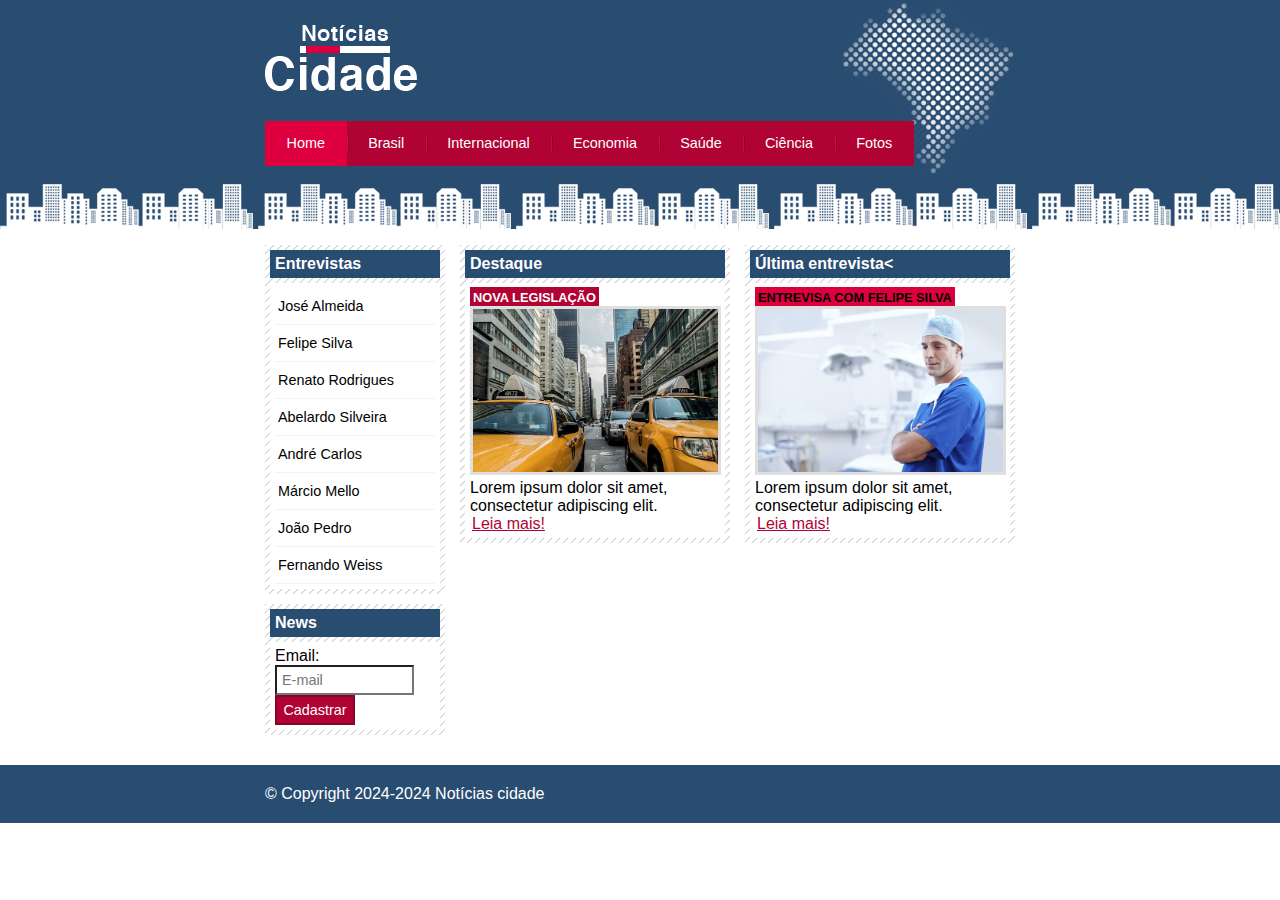
<file: index.html>
<!DOCTYPE html>
<html lang="en">

    <head>
        <title>Notícias cidade - Seu site de notícias</title>
        <meta charset="UTF-8">

        <!--Estilo customizado-->
        <link rel="stylesheet" type="text/css" href="css/estilo.css">
    </head>

    <body class="home">
        <!-- Inicio container -->
        <div id="container">
           <!-- Inicio topo -->
           <div id="topo">
                <h1 class="logo">Notícias cidade</h1>
                <ul id="navegacao">
                    <li class="primeiro">
                        <a id="home" href="index.html">Home</a></li>
                    <li>
                        <a id="brasil" href="Brasil.html">Brasil</a></li>
                    <li>
                        <a id="internacional" href="internacional.html">Internacional</a></li>
                    <li>
                        <a id="economia" href="economia.html">Economia</a></li>
                    <li>
                        <a id="saude" href="saude.html">Saúde</a></li>
                    <li>
                        <a id="ciencia" href="ciencia.html">Ciência</a></li>
                    <li>
                        <a id="foto" href="fotos.html">Fotos</a></li>
                </ul>
           </div><!-- Fim topo -->
           
           <!-- Inicio conteudo -->
           <div id="conteudo">
                <!-- Inicio primario -->
                <div id="primario">
                    <div class="caixa destaque">
                        <h2>Destaque</h2>
                        <div class="caixa-conteudo">
                            <h3>Nova legislação</h3>
                            <img class="imagem-principal" src="imagens/taxi.jpg" width="100%">
                            <p>
                                Lorem ipsum dolor sit amet,
                                consectetur adipiscing elit.
                            </p>
                            <a href="">Leia mais!</a>
                        </div>
                    </div>
                </div><!-- Fim primario-->

                <div id="secundario">
                    <div class="caixa entrevista">
                        <h2>Última entrevista<</h2>
                        <div class="caixa-conteudo">
                            <h3>Entrevisa com Felipe Silva</h3>
                            <img class="imagem-principal" src="imagens/doutor.jpg" width="100%">
                            <p>
                                Lorem ipsum dolor sit amet,
                                consectetur adipiscing elit.
                            </p>
                            <a href="">Leia mais!</a>
                        </div>
                    </div>
                </div>
                
                <!-- Inicio lateral -->
                <div id="lateral">

                    <div class="caixa">
                        <h2>Entrevistas</h2>
                        <div class="caixa-conteudo">
                            <ul>
                                <li><a href="">José Almeida</a></li>
                                <li><a href="">Felipe Silva</a></li>
                                <li><a href="">Renato Rodrigues</a></li>
                                <li><a href="">Abelardo Silveira</a></li>
                                <li><a href="">André Carlos</a></li>
                                <li><a href="">Márcio Mello</a></li>
                                <li><a href="">João Pedro</a></li>
                                <li><a href="">Fernando Weiss</a></li>
                            </ul>
                        </div>
                    </div>

                    <div class="caixa">
                        <h2>News</h2>
                        <div class="caixa-conteudo">
                            
                            <form action="">
                                <div>
                                    <label for="email">Email:</label>
                                    <input type="text" name="email" id="email" placeholder="E-mail">
                                </div>
                                <div>
                                    <input class="submit" type="submit" value="Cadastrar" id="">
                                </div>
                            </form>

                        </div>
                    </div>
                    
                </div><!-- Fim lateral -->

           </div><!-- Fim conteudo -->

        </div> <!-- Fim container -->

        <!-- Inicio rodape -->
        <div id="container-rodape" style="clear: both;">
            <div id="rodape">
                &copy; Copyright 2024-2024 Notícias cidade
            </div>
       </div>
       <!-- Fim conteudo -->

    </body>

</html>
</file>
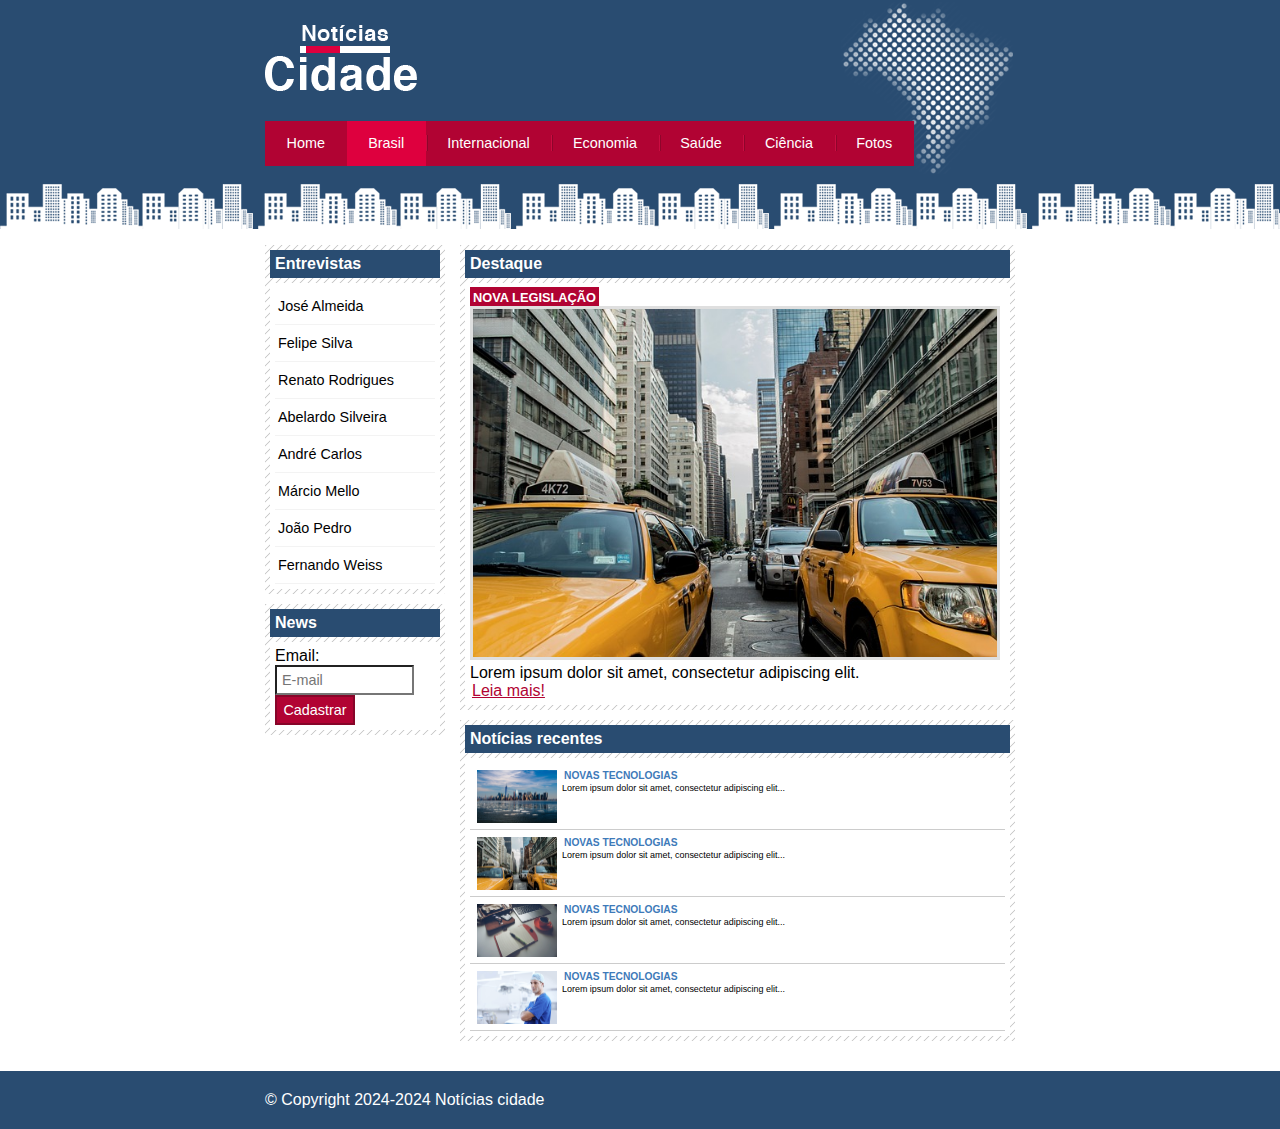
<file: brasil.html>
<!DOCTYPE html>
<html lang="en">

    <head>
        <title>Notícias cidade - Seu site de notícias</title>
        <meta charset="UTF-8">

        <!--Estilo customizado-->
        <link rel="stylesheet" type="text/css" href="css/estilo.css">
    </head>

    <body id="duas-colunas" class="brasil">
        <!-- Inicio container -->
        <div id="container">
           <!-- Inicio topo -->
           <div id="topo">
                <h1 class="logo">Notícias cidade</h1>
                <ul id="navegacao">
                    <li class="primeiro">
                        <a id="home" href="index.html">Home</a></li>
                    <li>
                        <a id="brasil" href="Brasil.html">Brasil</a></li>
                    <li>
                        <a id="internacional" href="internacional.html">Internacional</a></li>
                    <li>
                        <a id="economia" href="economia.html">Economia</a></li>
                    <li>
                        <a id="saude" href="saude.html">Saúde</a></li>
                    <li>
                        <a id="ciencia" href="ciencia.html">Ciência</a></li>
                    <li>
                        <a id="foto" href="fotos.html">Fotos</a></li>
                </ul>
           </div><!-- Fim topo -->
           
           <!-- Inicio conteudo -->
           <div id="conteudo">
                <!-- Inicio primario -->
                <div id="primario">
                    <div class="caixa destaque">
                        <h2>Destaque</h2>
                        <div class="caixa-conteudo">
                            <h3>Nova legislação</h3>
                            <img class="imagem-principal" src="imagens/taxi.jpg" width="100%">
                            <p>
                                Lorem ipsum dolor sit amet,
                                consectetur adipiscing elit.
                            </p>
                            <a href="">Leia mais!</a>
                        </div>
                    </div>

                    <div class="caixa">
                        <h2>Notícias recentes</h2>
                        <div class="caixa-conteudo">
                            <ul id="lista-noticias">
                                <li>
                                    <a href="">
                                        <img src="imagens/cidade.jpg" width="80">
                                        <h3>Novas tecnologias</h3>
                                        <p>Lorem ipsum dolor sit amet,
                                            consectetur adipiscing elit...</p>
                                    </a>
                                </li>
                                <li>
                                    <a href="">
                                        <img src="imagens/taxi.jpg" width="80">
                                        <h3>Novas tecnologias</h3>
                                        <p>Lorem ipsum dolor sit amet,
                                            consectetur adipiscing elit...</p>
                                    </a>
                                </li>
                                <li>
                                    <a href="">
                                        <img src="imagens/tecnologia.jpg" width="80">
                                        <h3>Novas tecnologias</h3>
                                        <p>Lorem ipsum dolor sit amet,
                                            consectetur adipiscing elit...</p>
                                    </a>
                                </li>
                                <li>
                                    <a href="">
                                        <img src="imagens/doutor.jpg" width="80">
                                        <h3>Novas tecnologias</h3>
                                        <p>Lorem ipsum dolor sit amet,
                                            consectetur adipiscing elit...</p>
                                    </a>
                                </li>
                            </ul>
                        </div>
                    </div>

                </div><!-- Fim primario-->
                
                <!-- Inicio lateral -->
                <div id="lateral">

                    <div class="caixa">
                        <h2>Entrevistas</h2>
                        <div class="caixa-conteudo">
                            <ul>
                                <li><a href="">José Almeida</a></li>
                                <li><a href="">Felipe Silva</a></li>
                                <li><a href="">Renato Rodrigues</a></li>
                                <li><a href="">Abelardo Silveira</a></li>
                                <li><a href="">André Carlos</a></li>
                                <li><a href="">Márcio Mello</a></li>
                                <li><a href="">João Pedro</a></li>
                                <li><a href="">Fernando Weiss</a></li>
                            </ul>
                        </div>
                    </div>

                    <div class="caixa">
                        <h2>News</h2>
                        <div class="caixa-conteudo">
                            
                            <form action="">
                                <div>
                                    <label for="email">Email:</label>
                                    <input type="text" name="email" id="email" placeholder="E-mail">
                                </div>
                                <div>
                                    <input class="submit" type="submit" value="Cadastrar" id="">
                                </div>
                            </form>

                        </div>
                    </div>
                    
                </div><!-- Fim lateral -->

           </div><!-- Fim conteudo -->

        </div> <!-- Fim container -->

        <!-- Inicio rodape -->
        <div id="container-rodape" style="clear: both;">
            <div id="rodape">
                &copy; Copyright 2024-2024 Notícias cidade
            </div>
       </div>
       <!-- Fim conteudo -->

    </body>

</html>
</file>
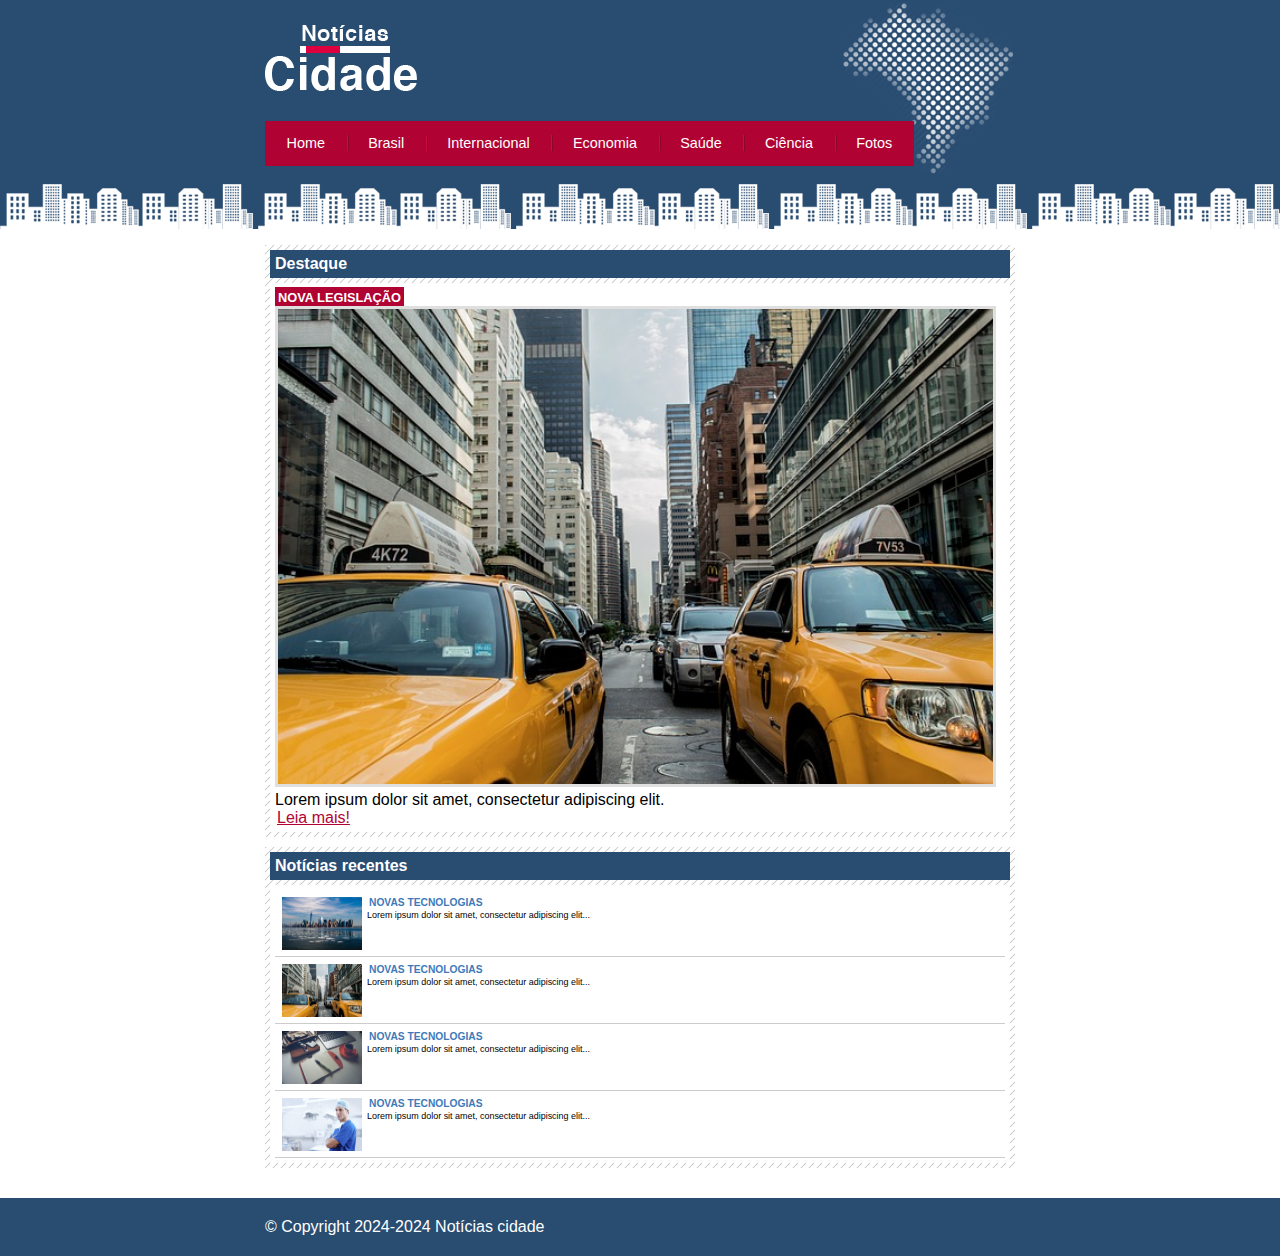
<file: fotos.html>
<!DOCTYPE html>
<html lang="en">

    <head>
        <title>Notícias cidade - Seu site de notícias</title>
        <meta charset="UTF-8">

        <!--Estilo customizado-->
        <link rel="stylesheet" type="text/css" href="css/estilo.css">
    </head>

    <body id="uma-coluna" class="fotos">
        <!-- Inicio container -->
        <div id="container">
           <!-- Inicio topo -->
           <div id="topo">
                <h1 class="logo">Notícias cidade</h1>
                <ul id="navegacao">
                    <li class="primeiro">
                        <a id="home" href="index.html">Home</a></li>
                    <li>
                        <a id="brasil" href="Brasil.html">Brasil</a></li>
                    <li>
                        <a id="internacional" href="internacional.html">Internacional</a></li>
                    <li>
                        <a id="economia" href="economia.html">Economia</a></li>
                    <li>
                        <a id="saude" href="saude.html">Saúde</a></li>
                    <li>
                        <a id="ciencia" href="ciencia.html">Ciência</a></li>
                    <li>
                        <a id="foto" href="fotos.html">Fotos</a></li>
                </ul>
           </div><!-- Fim topo -->
           
           <!-- Inicio conteudo -->
           <div id="conteudo">
                <!-- Inicio primario -->
                <div id="primario">
                    <div class="caixa destaque">
                        <h2>Destaque</h2>
                        <div class="caixa-conteudo">
                            <h3>Nova legislação</h3>
                            <img class="imagem-principal" src="imagens/taxi.jpg" width="100%">
                            <p>
                                Lorem ipsum dolor sit amet,
                                consectetur adipiscing elit.
                            </p>
                            <a href="">Leia mais!</a>
                        </div>
                    </div>

                    <div class="caixa">
                        <h2>Notícias recentes</h2>
                        <div class="caixa-conteudo">
                            <ul id="lista-noticias">
                                <li>
                                    <a href="">
                                        <img src="imagens/cidade.jpg" width="80">
                                        <h3>Novas tecnologias</h3>
                                        <p>Lorem ipsum dolor sit amet,
                                            consectetur adipiscing elit...</p>
                                    </a>
                                </li>
                                <li>
                                    <a href="">
                                        <img src="imagens/taxi.jpg" width="80">
                                        <h3>Novas tecnologias</h3>
                                        <p>Lorem ipsum dolor sit amet,
                                            consectetur adipiscing elit...</p>
                                    </a>
                                </li>
                                <li>
                                    <a href="">
                                        <img src="imagens/tecnologia.jpg" width="80">
                                        <h3>Novas tecnologias</h3>
                                        <p>Lorem ipsum dolor sit amet,
                                            consectetur adipiscing elit...</p>
                                    </a>
                                </li>
                                <li>
                                    <a href="">
                                        <img src="imagens/doutor.jpg" width="80">
                                        <h3>Novas tecnologias</h3>
                                        <p>Lorem ipsum dolor sit amet,
                                            consectetur adipiscing elit...</p>
                                    </a>
                                </li>
                            </ul>
                        </div>
                    </div>

                </div><!-- Fim primario-->

           </div><!-- Fim conteudo -->

        </div> <!-- Fim container -->

        <!-- Inicio rodape -->
        <div id="container-rodape" style="clear: both;">
            <div id="rodape">
                &copy; Copyright 2024-2024 Notícias cidade
            </div>
       </div>
       <!-- Fim conteudo -->

    </body>

</html>
</file>
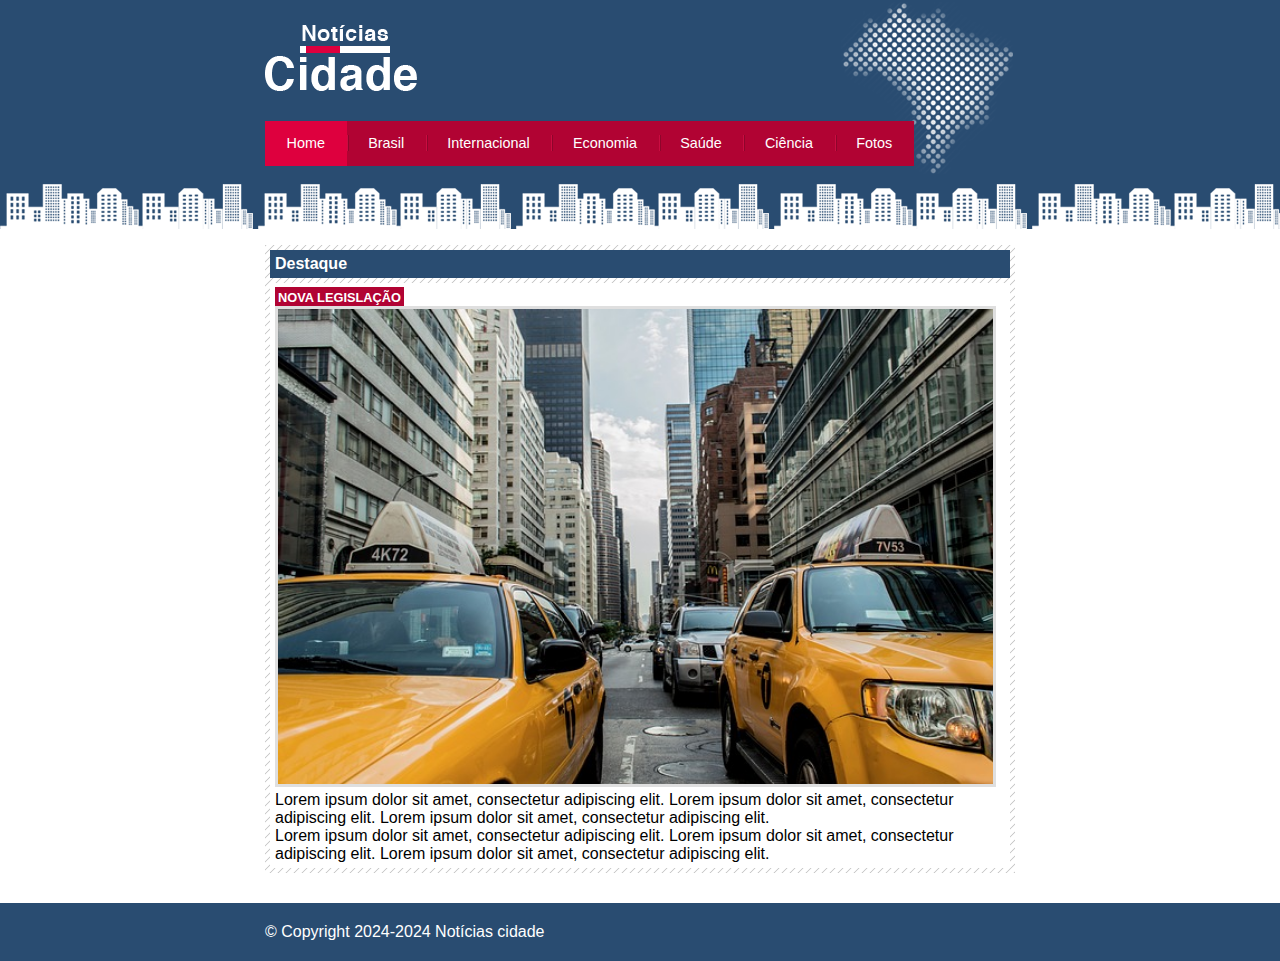
<file: nova-legislacao.html>
<!DOCTYPE html>
<html lang="en">

    <head>
        <title>Notícias cidade - Seu site de notícias</title>
        <meta charset="UTF-8">

        <!--Estilo customizado-->
        <link rel="stylesheet" type="text/css" href="css/estilo.css">
    </head>

    <body id="uma-coluna" class="home">
        <!-- Inicio container -->
        <div id="container">
           <!-- Inicio topo -->
           <div id="topo">
                <h1 class="logo">Notícias cidade</h1>
                <ul id="navegacao">
                    <li class="primeiro">
                        <a id="home" href="index.html">Home</a></li>
                    <li>
                        <a id="brasil" href="Brasil.html">Brasil</a></li>
                    <li>
                        <a id="internacional" href="internacional.html">Internacional</a></li>
                    <li>
                        <a id="economia" href="economia.html">Economia</a></li>
                    <li>
                        <a id="saude" href="saude.html">Saúde</a></li>
                    <li>
                        <a id="ciencia" href="ciencia.html">Ciência</a></li>
                    <li>
                        <a id="foto" href="fotos.html">Fotos</a></li>
                </ul>
           </div><!-- Fim topo -->
           
           <!-- Inicio conteudo -->
           <div id="conteudo">
                <!-- Inicio primario -->
                <div id="primario">
                    <div class="caixa destaque">
                        <h2>Destaque</h2>
                        <div class="caixa-conteudo">
                            <h3>Nova legislação</h3>
                            <img class="imagem-principal" src="imagens/taxi.jpg" width="100%">
                            <p>
                                Lorem ipsum dolor sit amet,
                                consectetur adipiscing elit.
                                Lorem ipsum dolor sit amet,
                                consectetur adipiscing elit.
                                Lorem ipsum dolor sit amet,
                                consectetur adipiscing elit.
                            </p>
                            <p>
                                Lorem ipsum dolor sit amet,
                                consectetur adipiscing elit.
                                Lorem ipsum dolor sit amet,
                                consectetur adipiscing elit.
                                Lorem ipsum dolor sit amet,
                                consectetur adipiscing elit.
                            </p>
                        </div>
                    </div>

                </div><!-- Fim primario-->

           </div><!-- Fim conteudo -->

        </div> <!-- Fim container -->

        <!-- Inicio rodape -->
        <div id="container-rodape" style="clear: both;">
            <div id="rodape">
                &copy; Copyright 2024-2024 Notícias cidade
            </div>
       </div>
       <!-- Fim conteudo -->

    </body>

</html>
</file>
<file: css/estilo.css>
/*Topo*/
* { 
    margin: 0;
    padding: 0;
}

body{
    font-family: "Trebuchet MS", Helvetica, sans-serif;
    background: #fff url(../imagens/fundo.png) repeat-x;
}

#container{
    width: 750px;
    margin: 0 auto;
}

#topo{
    height: 150px;
    background: url(../imagens/detalhe-topo.png) no-repeat right top;
    padding-top: 25px;
    /*border: 1px solid red;*/
}

.logo{
    width: 152px;
    height: 66px;
    background: url(../imagens/logo.png) no-repeat center;
    text-indent: -3000px;
}

/* Barra de navegação*/
a:link, a:visited{
    color: #b10333;
    padding: 2px;
}

a:hover{
    color: #e50040;
}

ul{
    margin: 0;
    padding: 0;
    list-style: none;
}

#topo ul{
    margin-top: 30px;
    background: #b10333;
    float: left;
}

#topo ul li{
    float: left;
}

#topo ul a{
    font-size: 0.9em;
    display: block;
    padding: 0.5em 1.5em;
    line-height: 2.1em;
    text-decoration: none;
    color: #fff;
    background: url(../imagens/divisor.png) no-repeat left center;
}

#topo ul .primeiro a{
    background: none;
}

#topo ul a:hover{
    color: #69001d;
}

body.home #navegacao a#home,
body.brasil #navegacao a#brasil,
body.internacional #navegacao a#internacional,
body.economia #navegacao a#economia,
body.saude #navegacao a#saude,
body.ciencia #navegacao a#ciencia,
body.foto #navegacao a#foto
{
    color: #fff;
    background: #de003e;
    cursor: text;
}

/*Layout de três colunas*/
#conteudo{
    margin-top: 60px;
    background: #f5f5f5;
}

#lateral{
    width: 180px;
    float: left;
    margin: 0 0 20px -750px;
}

#primario{
    width: 270px;
    float: left;
    margin: 0 0 20px 195px;
}

#duas-colunas #primario{
    width: 555px;
}

#uma-coluna #primario{
    width: 750px;
    margin: 0 0 20px 0px;
}

#secundario{
    width: 270px;
    float: left;
    margin: 0 0 20px 15px;
}

.caixa{
    margin: 10px 0;
    padding: 5px;
    background: #f3f3f3 url(../imagens/fundo-caixa.png);
}

h2{
    font-size: 1em;
    background: #294c71;
    color: #fff;
    padding: 5px;
}

.caixa-conteudo{
    background: #fff;
    padding: 5px;
    margin-top: 5px;
}

/*Formatar menus laterias*/
#lateral ul a{
    font-size: 0.9em;
    padding: 3px;
    display: block;
    line-height: 30px;
    color: #000;
    text-decoration: none;
    border-bottom: 1px solid #f3f3f3;
}

#lateral ul a:hover{
    background: #f9f9f9 url(../imagens/marcador.png) no-repeat left center;
    padding-left: 20px;
    color: #a1a1a1;
}

/*Formatando formulários*/
label{
    display: block;
    cursor: pointer;
}

input{
    padding: 5px;
    width: 125px;
    font-size: 0.9em;
    background-color: #fff;
}

input.submit{
    width: 80px;
    color: #fff;
    background-color: #b10333;
    border: 2px solid #870529;
}

/*Formatando imagens
*/
img.imagem-principal{
    width: 98%;
    border: 3px solid #dfdfdf;
}

/*Formatando cabeçalhos*/
h3{
    text-transform: uppercase;
    display: inline;
    font-size: 0.8em;
    padding: 3px;
}

.destaque h3{
    background: #b10333;
    color: #fff;
}

.entrevista h3{
    background: #de003e;
}

/*Formatanado lista de notícias*/
#lista-noticias li{
padding: 2px;
border-bottom: 1px solid #ccc;
height: 62px;
}

#lista-noticias li a img{
    float: left;
    margin: 5px;
}

#lista-noticias li a{
    text-decoration: none;
}

#lista-noticias li a h3{
    font-size: 0.8em;
    padding: 0;
    color: #3e7ab9;
}

#lista-noticias li a p{
    font-size: 0.7em;
    color: #000;
}

#lista-noticias li:hover{
    background: #eee;
    cursor: pointer;
}

#lista-noticias li a{
    text-decoration: none;
    font-size: 0.8em;
}

/*Rodapé*/
#container-rodape{
    background: #294c71;
    padding: 20px;
}

#rodape{
    width: 750px;
    margin: 0 auto;
    color: #fff;
}
</file>
